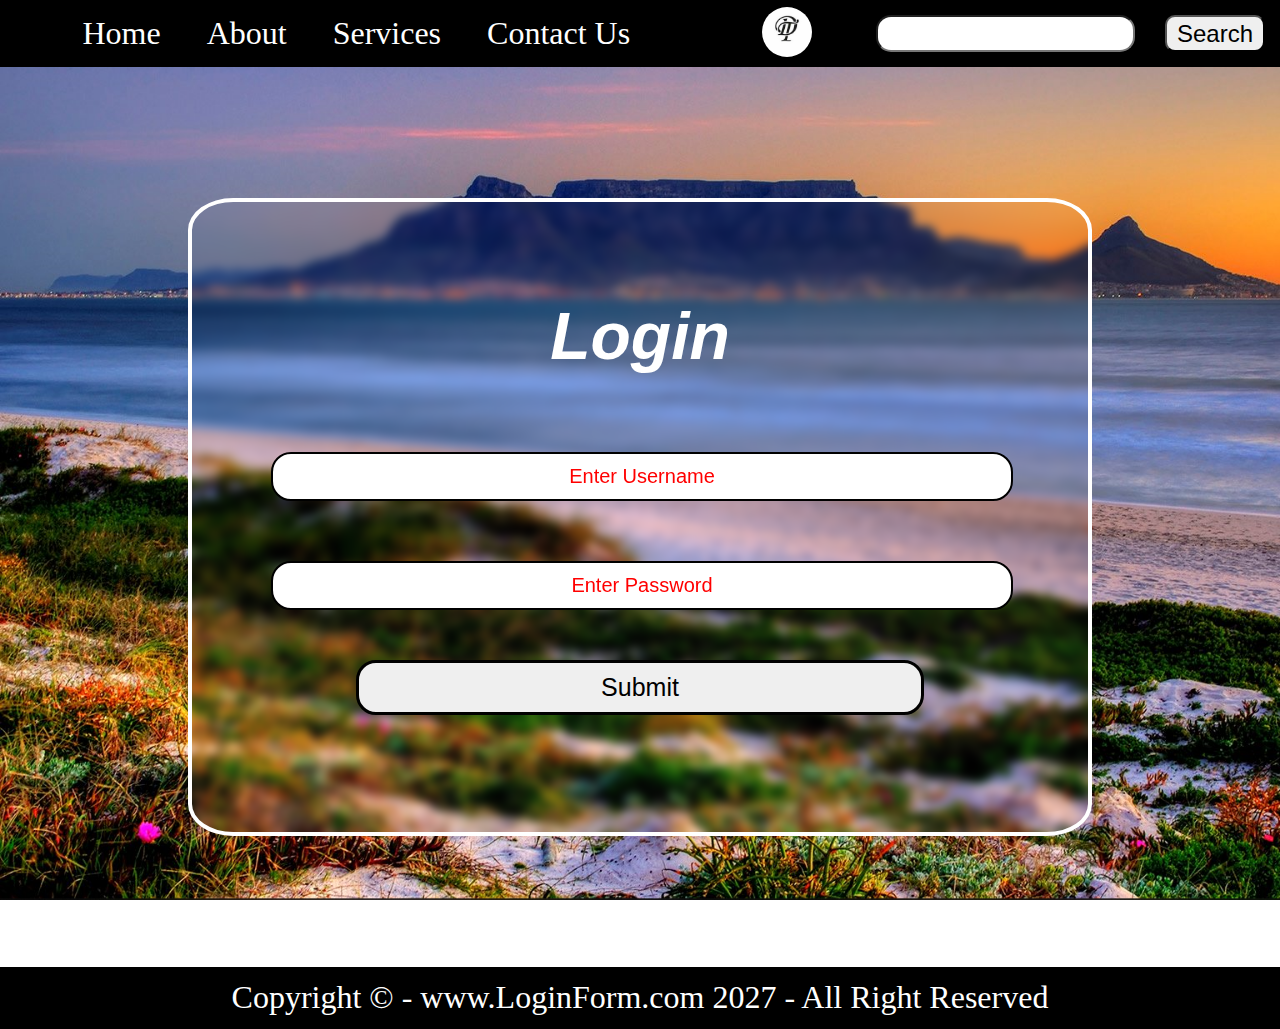
<file: Login Form/index.html>
<!DOCTYPE html>
<html lang="en">
<head>
    <meta charset="UTF-8">
    <meta http-equiv="X-UA-Compatible" content="IE=edge">
    <meta name="viewport" content="width=device-width, initial-scale=1.0">
    <title>Login</title>
    <link rel="stylesheet" href="CSS/style.css">
</head>
<body>
    <div class="page">
        <!-- Navbar -->
    <div class="navbar h-nav-resp">
        <div class="leftnav v-class-resp" >
            <ul class="navlist">
                <li><a href="#">Home</a></li>
                <li><a href="#">About</a></li>
                <li><a href="#">Services</a></li>
                <li><a href="#">Contact Us</a></li>
            </ul>
        </div>
        <div class="centernav v-class-resp">
            <div class="imglogo"><img src="Images/2019-10-02.jpg" alt="Logo" id="logo"></div>
        </div>
        <div class="rightnav v-class-resp">
            <input type="text" name="" id="search">
            <button id="btnsearch">Search</button>
        </div>
        <div class="hamburger">
            <div class="line"></div>
            <div class="line"></div>
            <div class="line"></div> 
        </div>
    </div>
    <!-- End Navbar -->
    <div class="page1">
        <div class="loginbox">
            <div class="heading">
                <h2>Login</h2>
            </div>
            <div class="loginform">
                <form action="" method="post">
                    <div class="username">
                        <input type="text" placeholder="Enter Username">
                    </div>
                    <div class="password">
                        <input type="password" placeholder="Enter Password">
                    </div>
                    <div class="formbutton">
                        <button id="formbtn">Submit</button>
                    </div>
                </form>
            </div>
        </div>
    </div>
    <!-- End Page 1 -->
    <!-- Contact End -->
    <footer>
        <p class="text-center footer-text">
            Copyright &copy; - www.LoginForm.com 2027 - All Right Reserved
        </p>
    </footer>
    </div>
    <script src="JS/script.js"></script>
</body>
</html>
</file>
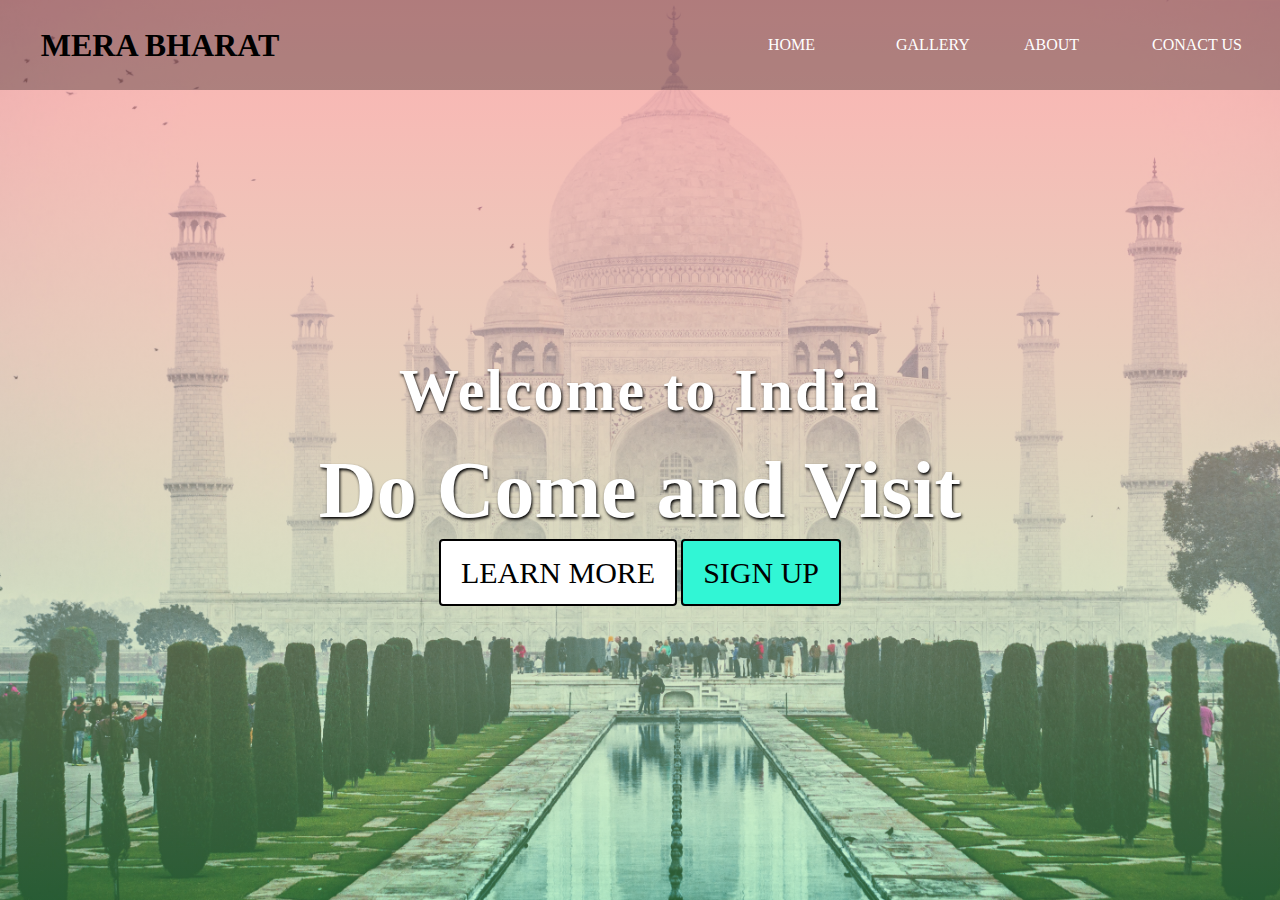
<file: WebPage 2(LandingPage)/index.html>
<!DOCTYPE html>
<html lang="en">
<head>
    <meta charset="UTF-8">
    <meta http-equiv="X-UA-Compatible" content="IE=edge">
    <meta name="viewport" content="width=device-width, initial-scale=1.0">
    <title>Document</title>
    <link rel="stylesheet" href="css/style.css">
    <link
    rel="stylesheet"
    href="https://cdnjs.cloudflare.com/ajax/libs/animate.css/4.1.1/animate.min.css"
  />
</head>
<body>
    <header>
        <nav>
            <div class="logo">
                <h1 class="animate__animated animate__infinite animate__heartBeat">Mera Bharat</h1>
            </div>
            <div class="menu">
                <a href="#">Home</a>
                <a href="#">Gallery</a>
                <a href="#">About</a>
                <a href="#">Conact Us</a>

            </div>
        </nav>
            <main>
                <section>
                    <h3>Welcome to India</h3>
                    <h1>Do Come and Visit <span class="change"></span></h1>
                    <a href="#" class="btn1">Learn More</a>
                    <a href="#" class="btn2">Sign Up</a>

                </section>
            </main>
    </header>
    
</body>
</html>
</file>
<file: Login Form/CSS/style.css>
*{
    margin: 0;
    padding: 0;
}

.navbar{
    display: flex;
    background-color: black;
    position: sticky;
    top: 0px;
    z-index: 1;
}
.leftnav{
    width: 38%;
}
.navlist{
    display: flex;
    justify-content: center;
    text-align: center;
}
.navlist li{
    list-style-type: none;

}
.navlist li a{
    text-decoration: none;
    color: white;
    font-size: 32px;
    padding: 15px 23px;
    justify-content: center;
    display: flex;
}
.navlist li a:hover{
    background-color: chartreuse;
    color: red;
}

.centernav{
    width: 30%;
    display: flex;
    justify-content: center;
    padding-top: 7px;
}
#logo{
    width: 50px;
    border-radius: 50%;

}
.rightnav{
    width: 39%;
    display: flex;
    justify-content: center;
    padding:15px;
}
.rightnav input{
    font-size: 19px;
}
#search{
    padding: 5px;
    border-radius: 15px;
    outline: none;
}
#btnsearch{
    margin-left: 30px;
    width: 100px;
    font-size: 24px;
    border-radius: 10px;
    outline: none;
}

.page1{
    width: 100%;
    height: 100vh;
    display: flex;
    justify-content: center;
    background: url('../Images/Screenshot\ \(10\).png') fixed;
    background-size: cover;
    /* filter: blur(2px); */
}
.loginbox{
    width: 30%;
    height: 70%;
    margin: auto;
    display: flex;
    flex-direction: column;
    justify-content: center; 
    backdrop-filter: blur(5px);
    border: 4px solid white;
    border-radius: 5%;


}
.heading{
    text-align: center;
    padding: 9px;
    font-size: 44px;
    font-family: Arial, Helvetica, sans-serif;
    margin-top: 10px;
    margin-bottom: 19px;
    color: white;
    font-style: italic;
}
.loginform{
    margin: 20px 49px;
}
.username{
    font-size: 30px;
    padding: 30px;
}
.username input{
    font-size: 20px;
    width: 100%;
    height: 45px;
    border: 2px solid black;
    border-radius: 20px;
    outline: none;
    text-align: center;
}
.password{
    font-size: 30px;
    padding: 30px;
}
.password input{
    font-size: 20px;
    width: 100%;
    height: 45px;
    border: 2px solid black;
    border-radius: 20px;
    outline:none;
    text-align: center;
}
.username input::placeholder,.password input::placeholder{
    color: red;
    font-size: 20px;
    text-align: center;
}
.formbutton{
    text-align: center;
    padding: 20px;
}
.formbutton button{
    font-size: 25px;
    padding: 10px;
    border-radius: 20px;
    width: 75%;
    border: 3px solid black;
}
#formbtn:hover{
    background-color: chartreuse;
    cursor: pointer;
}

.text-center{
    width: 100%;
    height: 50px;
    font-size: 32px;
    text-align: center;
    padding-top: 12px;
    background-color: black;
    color: white;
}

.hamburger{
    display: none;
    position: absolute;
    top: 15px;
    right: 5%;
    cursor: pointer;
}
.line{
    width: 33px;
    background-color: white;
    height: 5px;
    margin: 5px 5px;
    border-radius: 10%;
}

/* responsive */

@media only screen and (max-width:1710px){

    .leftnav{
        width: 144%;
    }
    .loginbox{
        width: 70%;
    }
}

@media only screen and (max-width:1140px){

    .leftnav{
        width: 100%;
    }
    .loginbox{
        width: 70%;
    }
    .navbar{
        flex-direction: column;
        height: 450px;
        align-items: center;
        transition: all 0.5s ease-out;
        /* z-index: -1; */
    }
    .navlist{
        flex-direction: column;
    }
    .hamburger{
        display: block;
    }
    .h-nav-resp{
        height: 75px;
    }
    .v-class-resp{
        opacity: 0;
    }
}
@media only screen and (max-width:780px){
    .text-caenter{
        font-size: 25px;
    }
}

@media only screen and (max-width:500px) {

    .rightnav{
        width: 75%;
        flex-direction: column;
        justify-content: center;
    }

    #btnsearch{
        margin:10px 30%;
    }
    .loginbox{
        width: 83%;

    }
    .loginform{
        width: 107%;
        margin-left: -10px;
    }
    .text-center{
        font-size: 14px;
        padding-top: 24px;
    }


}
</file>
<file: WebPage 2(LandingPage)/css/style.css>
*{
    margin: 0;
    padding: 0;
    box-sizing: border-box;
}
header{
    width: 100%;
    height: 100vh;
    background: linear-gradient(rgba(255, 147, 147, 0.7),rgba(9, 255, 21, 0.2)),url("../Images/img1.jpg");
    background-repeat: no-repeat;
    background-size: cover;
}

nav{
    width: 100%;
    height: 10vh;
    display: flex;
    justify-content: space-between;
    align-items: center;
    text-transform: uppercase;
    background-color: rgba(0, 0, 0, 0.3);

}
nav .logo{
    width: 25%;
    text-align: center;
}
nav .menu{
    width: 40%;
    display: flex;
    justify-content: space-around;
}
nav .menu a{
    width: 25%;
    text-decoration: none;
    color: white;

}

main{
    width: 100%;
    height: 85vh;
    display: flex;
    justify-content: center;
    align-items: center;
    text-align: center;
    color: white;
    transition: all .5s;
}



section h3{
    font-size: 60px;
    font-weight: 600;
    letter-spacing: 2px;
    text-shadow: 1px 2px 3px black;
}

section h1{
    font-size: 80px;
    margin: 20px ;
    text-shadow: 1px 2px 3px black;

}

section a{
    padding: 15px 20px;
    border-radius: 4px;
    outline: none;
    text-transform: uppercase;
    font-size: 15px;
    text-decoration: none;
    font-size: 30px;

}
section .btn1{
    background-color: white;
    color: black;
    border: 2px solid black;

}
section .btn1:hover{
    background-color: chartreuse;
    transition: all 1s;

}
section .btn2{
    background-color: rgb(49, 246, 213);
    color: black;
    border: 2px solid black;
}
.change:after{
    content: '';
    animation: changetext 10s infinite linear;
    color: blue;
}

@keyframes changetext{
    0%{
        content: 'Lucknow';
    }
    25%{
        content: 'Delhi';
    }
    50%{
        content: 'Mumbai';

    }
    75%{
        content: 'Kolkata';

    }
    100%{
        content: 'Jammu Kashmir';

    }

}
</file>
